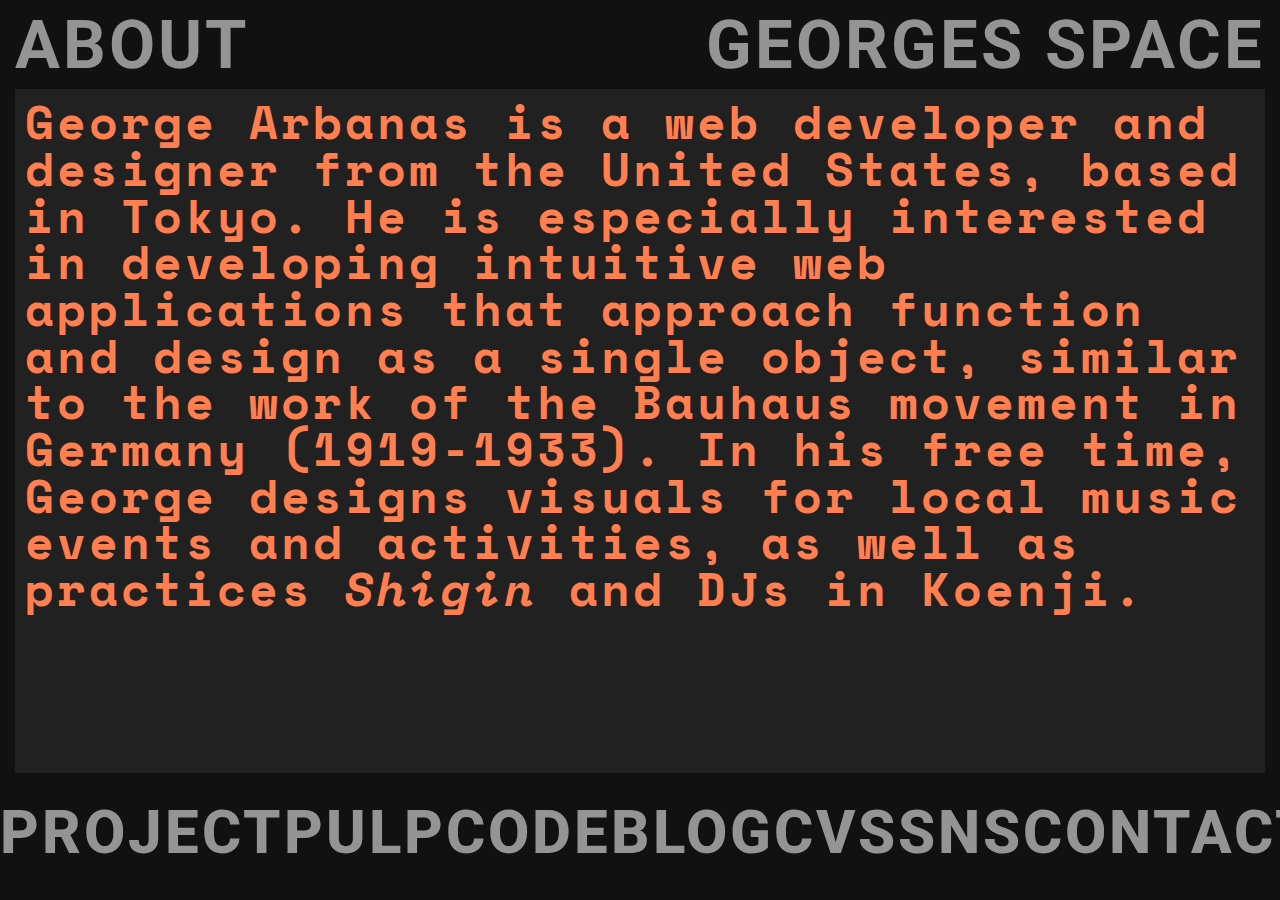
<file: about.html>
<!DOCTYPE html>
<html lang="en">
  <head>
    <meta charset="UTF-8" />
    <meta name="viewport" content="width=device-width, initial-scale=1.0" />
    <title>about.space</title>
    <!-- TODO reroute so address is about.justgeorges.space -->
    <link rel="stylesheet" href="away.css" />
  </head>
  <body>
    <div class="bg"></div>
    <header>
      <h1>ABOUT</h1>
      <!-- TODO add an indicator that clicking here returns home -->
      <h1><a href="/index.html">GEORGES SPACE</a></h1>
    </header>
    <main>
      <p class="description">
        George Arbanas is a web developer and designer from the United States,
        based in Tokyo. He is especially interested in developing intuitive web
        applications that approach function and design as a single object,
        similar to the work of the Bauhaus movement in Germany (1919-1933). In
        his free time, George designs visuals for local music events and
        activities, as well as practices <i>Shigin</i> and DJs in Koenji.
      </p>
    </main>
    <nav class="away-nav">
      <!-- refactor CSS using gap -->
      <ul class="away-nav-list">
        <li><a href="/project.html" class="nav-item">PROJECT</a></li>
        <li><a href="/pulpcode.html" class="nav-item">PULPCODE</a></li>
        <li>
          <a href="https://note.com/justgeorges" class="nav-item">BLOG</a>
        </li>
        <li class="sub-list-head">
          <p class="nav-item label">CVS</p>
          <ul class="sub-list">
            <li>
              <a
                href="https://drive.google.com/file/d/16dj0Kj_DBvnLNEprOfp_RCon19IB0qn0/view?usp=sharing"
                >ENGLISH</a
              >
            </li>
            <li><a href="#" id="skrs">職務経歴書</a></li>
          </ul>
        </li>
        <li class="sub-list-head">
          <p class="nav-item label">SNS</p>
          <ul class="sub-list">
            <li><a href="https://github.com/justgeorges">GITHUB</a></li>
            <li>
              <a href="https://www.linkedin.com/in/georgearbanas/">LINKEDIN</a>
            </li>
            <li>
              <a href="https://www.wantedly.com/id/george_arbanas">WANTEDLY</a>
            </li>
          </ul>
        </li>
        <li><a href="" class="nav-item secret-email">CONTACT</a></li>
      </ul>
    </nav>
    <script src="space.js"></script>
    <script src="contact.js"></script>
  </body>
</html>
</file>
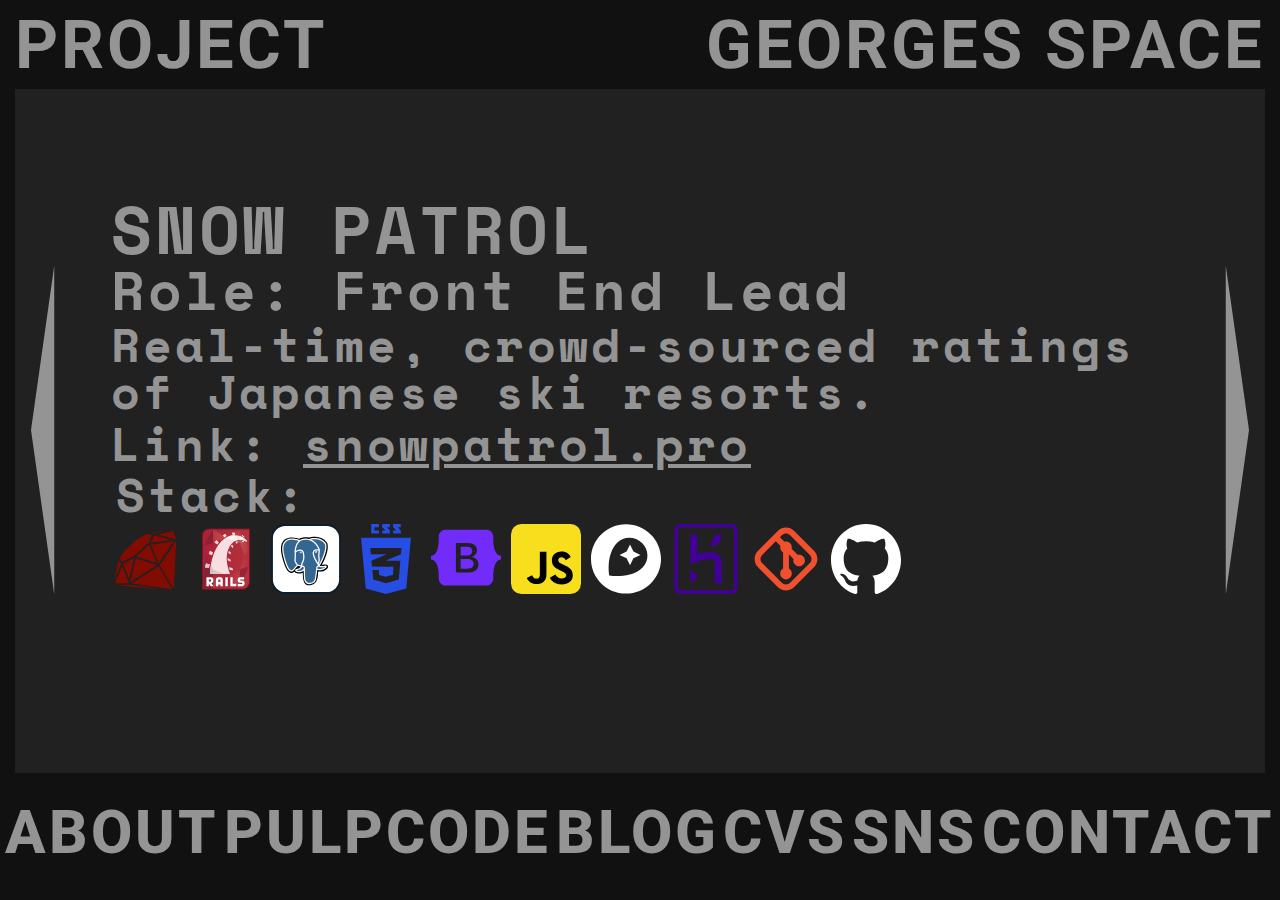
<file: project.html>
<!doctype html>
<html lang="en">
  <head>
    <meta charset="UTF-8" />
    <meta name="viewport" content="width=device-width, initial-scale=1.0" />
    <title>projects.space</title>
    <!-- TODO reroute so address is about.justgeorges.project.space -->
    <link rel="stylesheet" href="away.css" />
  </head>
  <body>
    <div class="bg"></div>
    <header>
      <h1>PROJECT</h1>
      <!-- TODO add an indicator that clicking here returns home -->
      <h1><a href="/index.html">GEORGES SPACE</a></h1>
    </header>
    <main>
      <button class="arrow">
        <img
          id="left-arrow"
          class="polygon"
          src="assets/left-arrow.svg"
          alt="left-arrow"
        />
      </button>
      <ul class="projects">
        <li class="project">
          <h1>SNOW PATROL</h1>
          <h3>Role: Front End Lead</h3>
          <p>Real-time, crowd-sourced ratings of Japanese ski resorts.</p>
          <p>
            Link:
            <a class="project-link" href="http://www.snowpatrol.pro"
              >snowpatrol.pro</a
            >
          </p>
          <h4>Stack:</h4>
          <ul class="tech-stack">
            <li>
              <img
                class="logo"
                src="assets/logos/ruby-svgrepo-com.svg"
                alt="ruby logo"
              />
            </li>
            <li>
              <img
                class="logo"
                src="assets/logos/Rails Vector Icon.svg"
                alt="ruby on rails logo"
              />
            </li>
            <li>
              <img
                class="logo"
                src="assets/logos/Postgresql icon (1)..svg"
                alt="PostgreSQL logo"
              />
            </li>
            <li>
              <img
                class="logo"
                src="assets/logos/css3-01-svgrepo-com.svg"
                alt="CSS 3 logo"
              />
            </li>
            <li>
              <img
                class="logo"
                src="assets/logos/Bootstrap fill.svg"
                alt="Bootstrap logo"
              />
            </li>
            <li>
              <img
                class="logo"
                src="assets/logos/Javascript icon.svg"
                alt="JavaScript Logo"
              />
            </li>
            <li>
              <img
                class="logo"
                src="assets/logos/mapbox-icon-svgrepo-com.svg"
                alt="MapBox logo"
              />
            </li>
            <li>
              <img
                class="logo"
                src="assets/logos/Heroku Icon.svg"
                alt="Heroku logo"
              />
            </li>
            <li>
              <img
                class="logo"
                src="assets/logos/Git Vectors.svg"
                alt="Git Logo"
              />
            </li>
            <li>
              <img
                class="logo"
                src="assets/logos/Github Vectors.svg"
                alt="GitHub Logo"
              />
            </li>
          </ul>
        </li>
        <li class="project" style="display: none">
          <h1>BUDDY UP</h1>
          <h3>Role: PROJECT MANAGER</h3>
          <p>Connecting people via shared interests.</p>
          <p>
            Link:
            <a
              class="project-link"
              href="https://buddyup-djbrownjr40-85decda596ee.herokuapp.com/"
              >buddy.up</a
            >
          </p>
          <h4>Stack:</h4>
          <ul class="tech-stack">
            <li>
              <img
                class="logo"
                src="assets/logos/ruby-svgrepo-com.svg"
                alt="ruby logo"
              />
            </li>
            <li>
              <img
                class="logo"
                src="assets/logos/Rails Vector Icon.svg"
                alt="ruby on rails logo"
              />
            </li>
            <li>
              <img
                class="logo"
                src="assets/logos/Postgresql icon (1)..svg"
                alt="PostgreSQL logo"
              />
            </li>
            <li>
              <img
                class="logo"
                src="assets/logos/css3-01-svgrepo-com.svg"
                alt="CSS 3 logo"
              />
            </li>
            <li>
              <img
                class="logo"
                src="assets/logos/Bootstrap fill.svg"
                alt="Bootstrap logo"
              />
            </li>
            <li>
              <img
                class="logo"
                src="assets/logos/Javascript icon.svg"
                alt="JavaScript Logo"
              />
            </li>
            <li>
              <img
                class="logo"
                src="assets/logos/Heroku Icon.svg"
                alt="Heroku logo"
              />
            </li>
            <li>
              <img
                class="logo"
                src="assets/logos/Git Vectors.svg"
                alt="Git Logo"
              />
            </li>
            <li>
              <img
                class="logo"
                src="assets/logos/Github Vectors.svg"
                alt="GitHub Logo"
              />
            </li>
          </ul>
          <p></p>
        </li>
      </ul>
      <button class="arrow">
        <img
          id="right-arrow"
          class="polygon"
          src="assets/right-arrow.svg"
          alt="right-arrow"
        />
      </button>
    </main>
    <nav class="away-nav">
      <!-- refactor CSS using gap -->
      <ul class="away-nav-list">
        <li><a href="/about.html" class="nav-item">ABOUT</a></li>
        <li><a href="/pulpcode.html" class="nav-item">PULPCODE</a></li>
        <li>
          <a href="https://note.com/justgeorges" class="nav-item">BLOG</a>
        </li>
        <li class="has-submenu">
          <p class="nav-item label">CVS</p>
          <ul id="first-list" class="sub-list" aria-expanded="false">
            <li>
              <a
                href="https://drive.google.com/file/d/16dj0Kj_DBvnLNEprOfp_RCon19IB0qn0/view?usp=sharing"
                >ENGLISH</a
              >
            </li>
            <li><a href="#" id="skrs">職務経歴書</a></li>
          </ul>
        </li>
        <li class="has-submenu">
          <p class="nav-item label">SNS</p>
          <ul class="sub-list" aria-expanded="false">
            <li><a href="https://github.com/justgeorges">GITHUB</a></li>
            <li>
              <a href="https://www.linkedin.com/in/georgearbanas/">LINKEDIN</a>
            </li>
            <li>
              <a href="https://www.wantedly.com/id/george_arbanas">WANTEDLY</a>
            </li>
          </ul>
        </li>
        <li><a href="" class="nav-item secret-email">CONTACT</a></li>
      </ul>
    </nav>
    <script src="project.js"></script>
    <script src="contact.js"></script>
  </body>
</html>
</file>
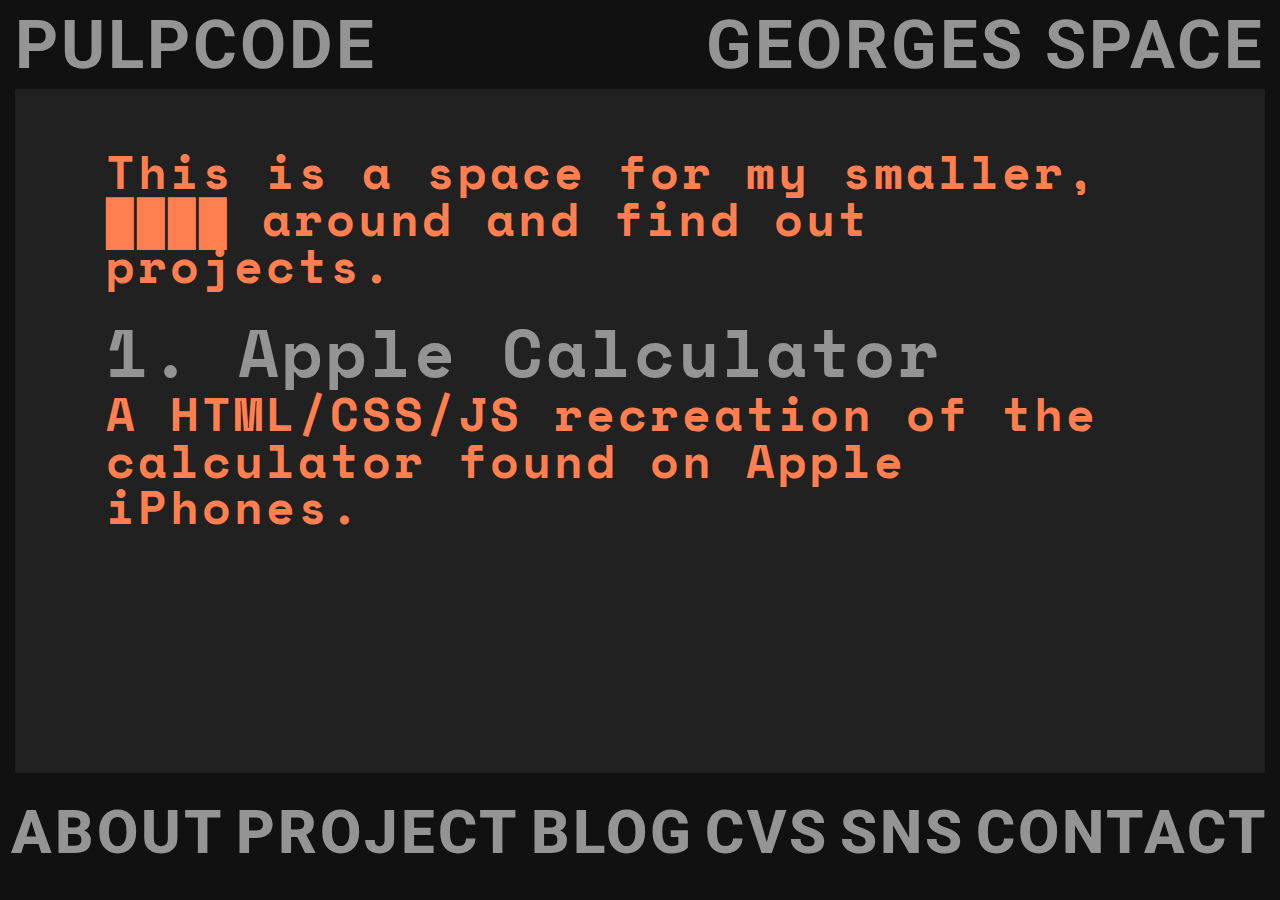
<file: pulpcode.html>
<!doctype html>
<html lang="en">
  <head>
    <meta charset="UTF-8" />
    <meta name="viewport" content="width=device-width, initial-scale=1.0" />
    <title>projects.space</title>
    <!-- TODO reroute so address is justgeorges.pulpcode.space -->
    <link rel="stylesheet" href="away.css" />
  </head>
  <body>
    <div class="bg"></div>
    <header>
      <h1>PULPCODE</h1>
      <!-- TODO add an indicator that clicking here returns home -->
      <h1><a href="/index.html">GEORGES SPACE</a></h1>
    </header>
    <main>
      <div class="projects">
        <p>
          This is a space for my smaller, ████ around and find out projects.
        </p>
        <div class="project">
          <h1>1. Apple Calculator</h1>
          <p>
            A HTML/CSS/JS recreation of the calculator found on Apple iPhones.
          </p>
        </div>
      </div>
    </main>
    <nav class="away-nav">
      <!-- refactor CSS using gap -->
      <ul class="away-nav-list">
        <li><a href="/about.html" class="nav-item">ABOUT</a></li>
        <li><a href="/project.html" class="nav-item">PROJECT</a></li>
        <li>
          <a href="https://note.com/justgeorges" class="nav-item">BLOG</a>
        </li>
        <li class="sub-list-head">
          <p class="nav-item label">CVS</p>
          <ul class="sub-list">
            <li>
              <a
                href="https://drive.google.com/file/d/16dj0Kj_DBvnLNEprOfp_RCon19IB0qn0/view?usp=sharing"
                >ENGLISH</a
              >
            </li>
            <li><a href="#" id="skrs">職務経歴書</a></li>
          </ul>
        </li>
        <li class="sub-list-head">
          <p class="nav-item label">SNS</p>
          <ul class="sub-list">
            <li><a href="https://github.com/justgeorges">GITHUB</a></li>
            <li>
              <a href="https://www.linkedin.com/in/georgearbanas/">LINKEDIN</a>
            </li>
            <li>
              <a href="https://www.wantedly.com/id/george_arbanas">WANTEDLY</a>
            </li>
          </ul>
        </li>
        <li><a href="" class="nav-item secret-email">CONTACT</a></li>
      </ul>
    </nav>
    <script src="space.js"></script>
    <script src="contact.js"></script>
  </body>
</html>
</file>
<file: away.css>
@import url("https://fonts.googleapis.com/css2?family=Roboto:wght@100;300;400;500;700;900&family=Space+Mono&display=swap");

* {
  box-sizing: border-box;
}

body {
  padding: 0;
  margin: 0;
  height: 100vh;
  width: 100vw;
  position: relative;
  /* static effect */
  background-color: #111111;
  overflow-x: hidden;
  /* font settings */
  font-family: "Roboto", sans-serif;
  font-size: 45pt;
  font-weight: 800;
  line-height: 0;
  letter-spacing: 3px;
  overflow: hidden;
}

p {
  margin-top: 0;
  margin-bottom: 30px;
  &.description {
    overflow: auto;
  }
}

h1 {
  color: #949494;
  font-size: 50pt;
}

a {
  text-decoration: none;
  color: #949494;
}

li > p {
  margin: 0;
  transition: 200ms;
}

li > p:hover {
  color: #ffffff;
  text-shadow: antiquewhite 0 0 5px;
}

ul {
  list-style: none;
  padding: 0;
}

li {
  color: #949494;
}

header {
  display: flex;
  justify-content: space-between;
  margin-left: 15px;
  margin-right: 15px;
}

main {
  font-family: "Space Mono", monospace;
  height: 76vh;
  padding: 15px;
  margin-left: 15px;
  margin-right: 15px;
  background-color: #212121;
  line-height: 1;
  font-size: 35pt;
  color: coral;
  display: flex;
  justify-content: center;
  padding: 10px;
}

.away-nav-list {
  display: flex;
  justify-content: space-evenly;
}

a {
  transition: 400ms;
}

a:hover {
  color: #ffffff;
  text-shadow: antiquewhite 0 0 5px;
}

.bg {
  position: fixed;
  top: -50%;
  left: -50%;
  right: -50%;
  bottom: -50%;
  width: 200%;
  height: 200vh;
  background: url("http://assets.iceable.com/img/noise-transparent.png") repeat;
  animation: bg-animation 0.2s infinite;
  opacity: 0.9;
  visibility: visible;
  pointer-events: none;
}

@keyframes bg-animation {
  0% {
    transform: translate(0, 0);
  }
  10% {
    transform: translate(-5%, -5%);
  }
  20% {
    transform: translate(-10%, 5%);
  }
  30% {
    transform: translate(5%, -10%);
  }
  40% {
    transform: translate(-5%, 15%);
  }
  50% {
    transform: translate(-10%, 5%);
  }
  60% {
    transform: translate(15%, 0);
  }
  70% {
    transform: translate(0, 10%);
  }
  80% {
    transform: translate(-15%, 0);
  }
  90% {
    transform: translate(10%, 5%);
  }
  100% {
    transform: translate(5%, 0);
  }
}

.sub-list {
  position: relative;
  visibility: hidden;
}

.sub-list.vis {
  visibility: visible;
}

.sub-list {
  display: flex;
  flex-direction: column-reverse;
  position: absolute;
  bottom: 55px;
}

.sub-list > li {
  height: 50px;
  width: 500px;
  margin-bottom: 1px;
}

#first-list {
  transform: translateX(-75%);
  text-align: end;
}

.project > h1 {
  margin: 0;
}
.project > h2 {
  margin: 0;
}
.project > h3 {
  margin: 0;
}
.project > h4 {
  margin: 5px;
}
.project > p {
  margin-top: 5px;
}

.arrow {
  background-color: transparent;
  border: none;
  height: 100%;
}

.arrow:hover {
  filter: brightness(200%);
}

.projects {
  width: 95%;
  height: 100%;
  padding: 50px;
}

.tech-stack {
  margin: 0;
  display: flex;
  flex-wrap: wrap;
  gap: 10px;
}

.logo {
  width: 70px;
}

.project-link {
  text-decoration: underline;
}
</file>
